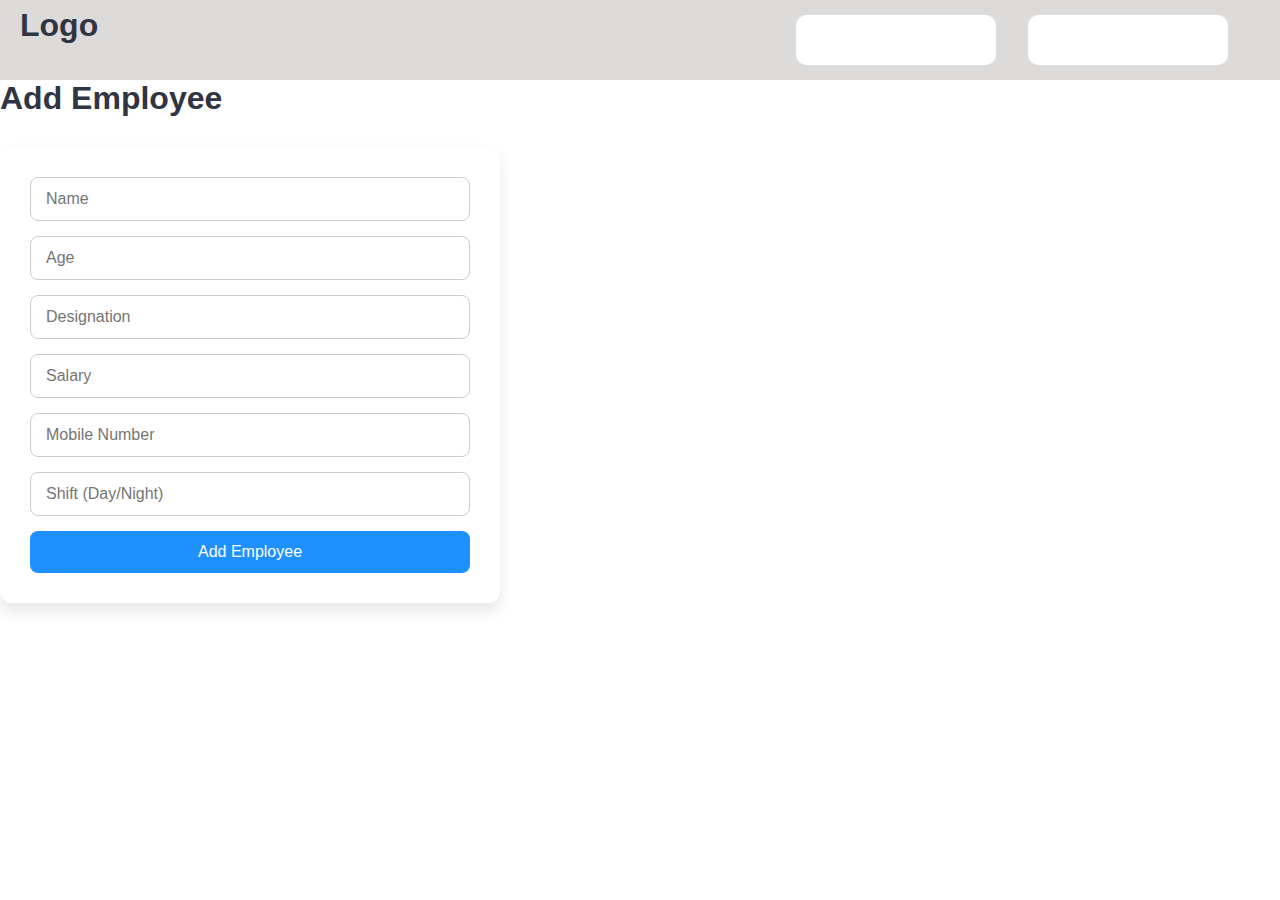
<file: FrontEnd/index.html>
<!DOCTYPE html>
<html lang="en">
<head>
    <meta charset="UTF-8">
    <meta name="viewport" content="width=device-width, initial-scale=1.0">
    <title>Document</title>
    <link rel="stylesheet" href="index.css">
</head>
<body>
    <nav class="navbar">
        <div class="nav_logo">
            <h1>Logo</h1>
        </div>
        <div class="nav_option">
            <a href="/FrontEnd/index.html"><button>Add Employee</button></a>
            <a href="./EmployeeTable.html"><button>Employee Table</button></a>
        </div>
    </nav>

    <h1>Add Employee</h1>
    <form id="employeeForm">
        <input type="text" name="employee_name" placeholder="Name" required>
        <input type="number" name="employee_age" placeholder="Age" required>
        <input type="text" name="employee_designation" placeholder="Designation" required>
        <input type="number" name="employee_salary" placeholder="Salary" required>
        <input type="text" name="employee_number" placeholder="Mobile Number" required>
        <input type="text" name="employee_shift" placeholder="Shift (Day/Night)" required>
        <button type="submit" onclick="formsubmit()">Add Employee</button>
    </form>
    <script src="./action.js"></script>
</body>
</html>
</file>
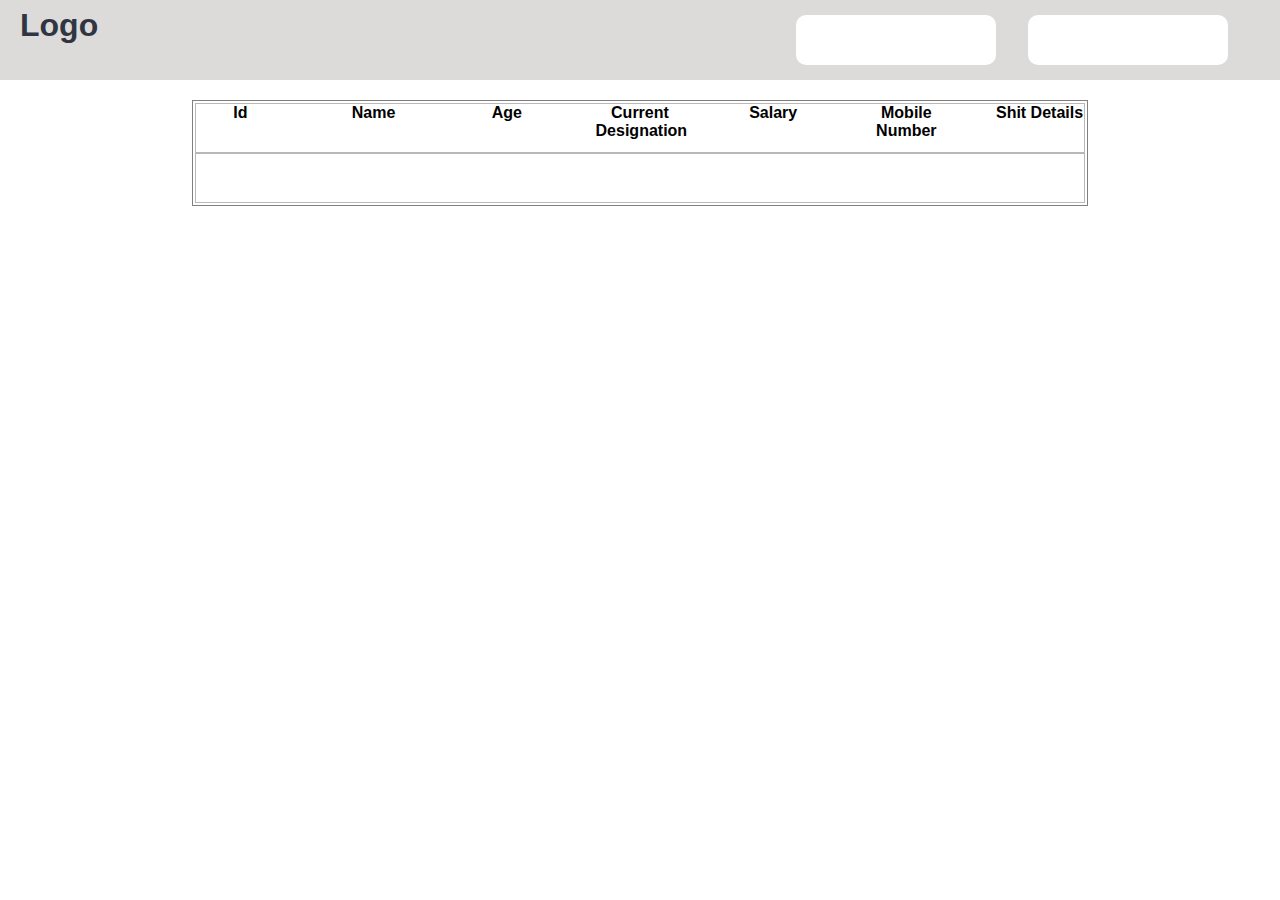
<file: FrontEnd/EmployeeTable.html>
<!DOCTYPE html>
<html lang="en">
<head>
    <meta charset="UTF-8">
    <meta name="viewport" content="width=device-width, initial-scale=1.0">
    <title>Document</title>
    <link rel="stylesheet" href="./index.css">
</head>
<body>
    <nav class="navbar">
        <div class="nav_logo">
            <h1>Logo</h1>
        </div>
        <div class="nav_option">
            <a href="/FrontEnd/index.html"><button>Add Employee</button></a>
            <a href="./EmployeeTable.html"><button>Employee Table</button></a>
        </div>
    </nav>


    <div class="table-container">
        <table class="table" id="table">
            <tr class="table_head">
                <th>Id</th>
                <th>Name</th>
                <th>Age</th>
                <th>Current Designation</th>
                <th>Salary</th>
                <th>Mobile Number</th>
                <th>Shit Details</th>
            </tr>
            <tr class="Table_data" id="Data_session">
    
            </tr>
        </table>
    
    </div>



    <script src="./action.js"></script>
</body>
</html>
</file>
<file: FrontEnd/index.css>
*{
    margin: 0;
    padding: 0;
    box-sizing: 0;
}
button{
    cursor: pointer;
}
.navbar{
    background-color: rgb(221, 218, 218);
    height: 80px;
    display:flex;
    justify-content: space-between;
    align-items: center;
    padding: 0 20px;
}
.nav_option{
    width: 40%;
    height: 100%;
    display: flex;
    justify-content: space-evenly;
    align-items: center;
}
.nav_option button{
    width: 200px;
    height: 50px;
    cursor: pointer;
    background-color: white;
    border: none;
    border-radius: 10px;
}
.table{
    width: 70%;
    border: 1px solid gray;
    height: 100%;

}
.table-container{
    width: 100%;
    display: flex;
    justify-content: center;
    margin-top: 20px;
    margin-bottom: 20px;
}
.table tr{
    display: flex;
    justify-content: space-between;
    border: 1px solid rgb(187, 183, 183);
    height: 50px;
}
.table td{
    width: 10%;
    text-align: center;

}
.table th{
    width: 10%;
    text-align: center;

}


/* ************************************************************************************************** */
* {
    margin: 0;
    padding: 0;
    box-sizing: border-box;
    font-family: Arial, sans-serif;
}

/* body {
    background-color: #f5f6fa;
    display: flex;
    flex-direction: column;
    align-items: center;
    padding: 50px 20px;
} */

h1 {
    margin-bottom: 30px;
    color: #2f3542;
}

form {
    background-color: #ffffff;
    padding: 30px;
    border-radius: 12px;
    box-shadow: 0 8px 16px rgba(0, 0, 0, 0.1);
    width: 100%;
    max-width: 500px;
    display: flex;
    flex-direction: column;
    gap: 15px;
}

input[type="text"],
input[type="number"] {
    padding: 12px 15px;
    border: 1px solid #ccc;
    border-radius: 8px;
    font-size: 16px;
    transition: border-color 0.3s ease;
}

input[type="text"]:focus,
input[type="number"]:focus {
    border-color: #1e90ff;
    outline: none;
}

button {
    padding: 12px;
    background-color: #1e90ff;
    color: white;
    border: none;
    border-radius: 8px;
    font-size: 16px;
    cursor: pointer;
    transition: background-color 0.3s ease;
}

button:hover {
    background-color: #0077cc;
}
</file>
